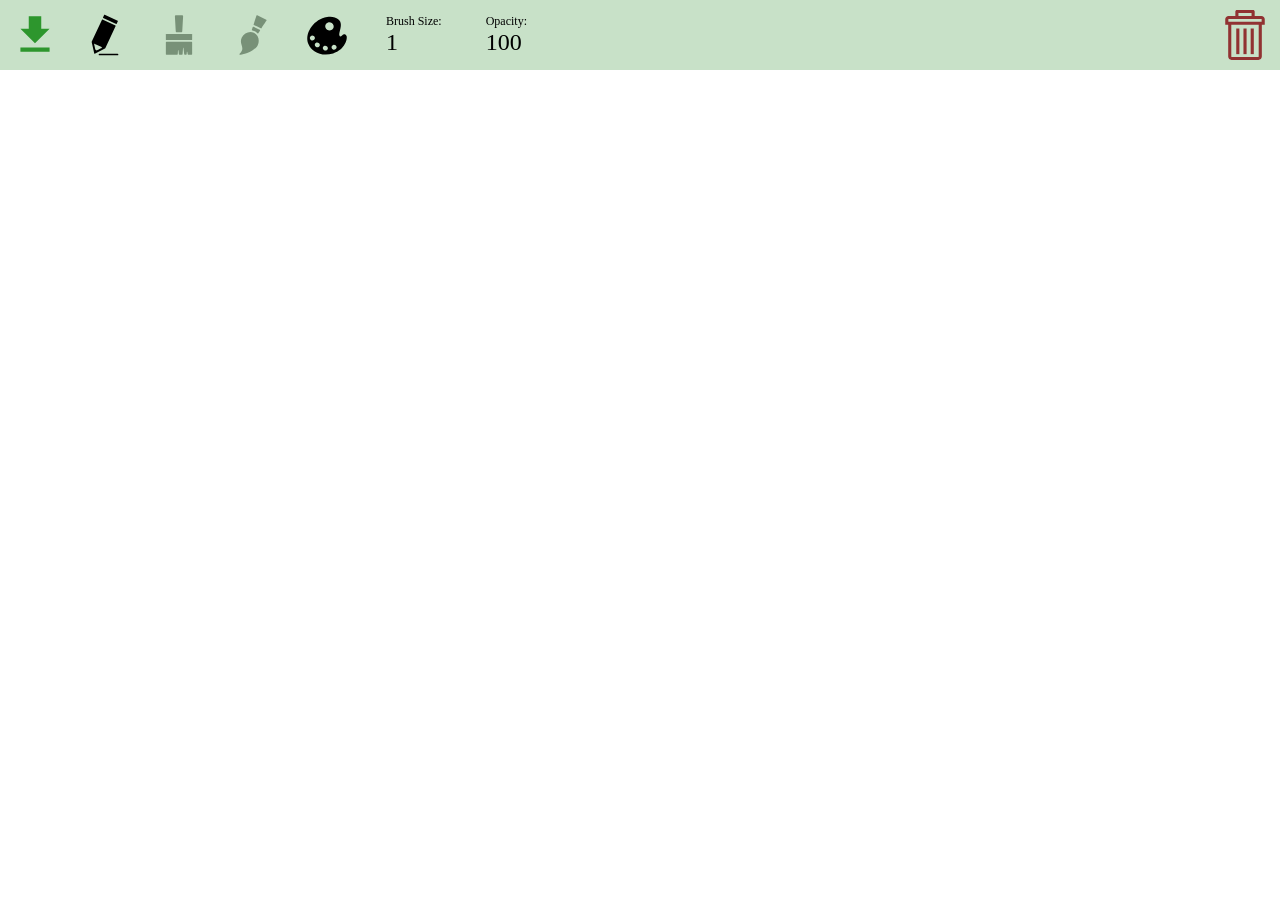
<file: index.html>
<!DOCTYPE html>
<html>
<head>
<meta charset="UTF-8"> 
<script type="text/javascript" src="assets/js/jquery.min.js"></script>
<script src="assets/js/colpick.js" type="text/javascript"></script>
<script src="assets/js/FileSaver.js" type="text/javascript"></script>
<link rel="stylesheet" href="assets/css/colpick.css" type="text/css"/>
<!-- Load the Paper.js library -->
<script type="text/javascript" src="assets/js/paper.js"></script>
<link rel="stylesheet" type="text/css" href="assets/css/draw.css"/>
<!-- Define inlined PaperScript associate it with myCanvas -->
<script type="text/paperscript" canvas="myCanvas" src="assets/js/draw.js"></script>
</head>
<body>
	<div class="header"> 
		<svg class="button saveButton" id="saveButton" xmlns="http://www.w3.org/2000/svg" viewBox="0 0 24 24"><g id="file-download"><path class="icon" d="M19,9h-4V3H9v6H5l7,7L19,9z M5,18v2h14v-2H5z"></path></g></svg>

		<div class="mainButtons">
		<div class="buttonDiv">
		<svg class="button pencilButton" id="pencilButton" version="1.1" xmlns="http://www.w3.org/2000/svg" xmlns:xlink="http://www.w3.org/1999/xlink" x="0px" y="0px" width="512px"
		 height="512px" viewBox="0 0 512 512" enable-background="new 0 0 512 512" xml:space="preserve">
			<g id="Capa_2">
			</g>
			<g id="Artwork">
			</g>
			<g id="Layer_3">
			</g>
			<g id="Layer_4">
			</g>
			<g id="Layer_5">
				<g>
					<path class="icon" d="M237.423,81.192l133.065,61.978c1.83,0.853,4.024,0.052,4.877-1.777l12.333-26.481c0.853-1.828,0.052-4.023-1.776-4.875
						L252.856,48.059c-1.83-0.852-4.025-0.052-4.877,1.778l-12.333,26.479C234.793,78.146,235.594,80.341,237.423,81.192z"/>
					<path class="icon" d="M260.334,388.802l104.689-224.77c0.854-1.83,0.053-4.024-1.776-4.877L230.182,97.179c-1.83-0.853-4.025-0.053-4.877,1.777
						l-104.689,224.77c-0.854,1.83-1.182,4.936-0.729,6.904l26.386,115.203c0.449,1.967,3.289,2.823,5.085,1.902l104.163-53.932
						C257.315,392.882,259.483,390.632,260.334,388.802z M221.521,388.731c-1.767,0.977-4.681,2.529-6.478,3.449
						c0,0-29.139,14.943-39.939,20.483c-5.418,2.778-16.37-1.618-17.73-7.552c-2.754-12.029-10.201-44.543-10.201-44.543
						c-0.451-1.967-1.139-5.197-1.528-7.178c0,0-1.517-7.715-1.218-8.357c0.301-0.645,7.176,2.129,7.176,2.129
						c1.872,0.756,4.898,2.07,6.729,2.922l57.557,26.809c1.829,0.852,4.785,2.324,6.567,3.271c0,0,6.547,3.478,6.247,4.122
						S221.521,388.731,221.521,388.731z"/>
					<path class="icon" d="M385.317,447.396H198.614c-3.85,0-7,3.149-7,7v2.887c0,3.85,3.15,7,7,7h186.703c3.851,0,7-3.15,7-7v-2.887
						C392.317,450.545,389.167,447.396,385.317,447.396z"/>
				</g>
			</g>
			</svg>
			<!-- <form > -->
				<!-- <div class="sliderDiv">
				<input class="slider" type="range" name="size" min="1" max="10">
				</div> -->
			<!-- </form> -->
		<!-- </div> -->

		<!-- <div class="buttonDiv"> -->
		<svg class="button wideBrushButton" id="wideBrushButton" version="1.1" xmlns="http://www.w3.org/2000/svg" xmlns:xlink="http://www.w3.org/1999/xlink" x="0px" y="0px" width="512px"
		 height="512px" viewBox="0 0 512 512" enable-background="new 0 0 512 512" xml:space="preserve">
		<g id="Capa_2">
		</g>
		<g id="Artwork">
		</g>
		<g id="Layer_3">
		</g>
		<g id="Layer_4">
		</g>
		<g id="Layer_5">
			<g>
				<path class="icon" d="M126.479,325.274c-2.75,0-5,2.25-5,5v123.82c0,2.75,2.25,5,5,5h111.053c2.75,0,5.227-2.238,5.503-4.975l3.032-40.92
					c0.33-2.729,3.975-2.744,4.428-0.032l4.344,40.985c0.424,2.717,3.021,4.941,5.771,4.941h26.581c2.75,0,5.206-2.24,5.457-4.98
					l4.792-64.237c0.311-2.731,3.944-2.75,4.408-0.038l7.467,64.311c0.404,2.719,2.986,4.945,5.736,4.945h13.797
					c2.75,0,5.324-2.227,5.721-4.948l1.836-23.647c0.721-2.652,4.092-2.713,5.045-0.133l3.629,23.848
					c0.599,2.684,3.338,4.881,6.088,4.881h34.355c2.75,0,5-2.25,5-5v-123.82c0-2.75-2.25-5-5-5H126.479z"/>
				<path class="icon" d="M385.521,308.386c2.75,0,5-2.25,5-5v-52.938c0-2.75-2.25-5-5-5H126.479c-2.75,0-5,2.25-5,5v52.938c0,2.75,2.25,5,5,5
					H385.521z"/>
				<path class="icon" d="M287.311,52.905h-62.621c-5.922,0-10.768,4.846-10.768,10.77l8.775,154.117c0,5.922,4.846,10.768,10.769,10.768h45.068
					c5.923,0,10.769-4.846,10.769-10.768l8.776-154.117C298.079,57.751,293.232,52.905,287.311,52.905z"/>
			</g>
		</g>
		</svg>
		<!-- <div class="sliderDiv">
		<input class="slider" type="range" name="size" min="1" max="10">
		</div> -->
		<!-- </div> -->

		<!-- <div class="buttonDiv"> -->

		<svg class="button thinBrushButton" id="thinBrushButton" version="1.1" xmlns="http://www.w3.org/2000/svg" xmlns:xlink="http://www.w3.org/1999/xlink" x="0px" y="0px" width="512px"
		 height="512px" viewBox="0 0 512 512" enable-background="new 0 0 512 512" xml:space="preserve">
		<g id="Capa_2">
		</g>
		<g id="Artwork">
		</g>
		<g id="Layer_3">
		</g>
		<g id="Layer_4">
		</g>
		<g id="Layer_5">
			<g>
				<path class="icon" d="M265.162,232.456c-45.061-21.617-100.526,0.334-123.886,49.029c-34.3,71.5,42.761,99.834-20.174,163.534
					c-35.124,35.552,145.265-5.858,183.353-85.254C327.814,311.07,310.223,254.072,265.162,232.456z"/>
				<path class="icon" d="M391.826,98.985l-92.113-44.188c-3.52-1.688-7.376-0.029-8.568,3.688c0,0-20.056,60.925-27.049,84.287
					c-1.768,5.902-3.498,9.161,1.848,11.724c16.004,7.675,51.77,24.84,69.734,33.455c4.662,2.236,6.799-1.559,9.932-6.291
					c12.629-19.074,48.702-73.683,48.702-73.683C396.465,104.719,395.346,100.673,391.826,98.985z"/>
				<path class="icon" d="M325.658,202.34c-15.836-7.594-48.77-23.401-64.605-30.995c-6.381-3.06-7.568,3.75-8.57,6.469
					c-2.311,6.267-8.163,25.437-8.163,25.437c-1.192,3.717,0.991,7.22,4.854,7.785c0,0,14.877,2.175,25.26,7.155
					c12.85,6.165,26.676,20.937,26.676,20.937c2.666,2.85,6.61,2.518,8.763-0.739c0,0,13.024-18.761,16.773-25.377
					C328.021,210.582,331.373,205.08,325.658,202.34z"/>
			</g>
		</g>
		</svg>
		<!-- <div class="sliderDiv">
		<input id="weight" class="slider" type="range" name="size" min="1" max="10"> <text>
		</div> -->
		</div>


		<div class="picker">
		<svg class="button colorButton" id="colorButton" version="1.1" xmlns="http://www.w3.org/2000/svg" xmlns:xlink="http://www.w3.org/1999/xlink" x="0px" y="0px" width="512px"
		 height="512px" viewBox="0 0 512 512" enable-background="new 0 0 512 512" xml:space="preserve">
		<g id="Capa_2">
		</g>
		<g id="Artwork">
		</g>
		<g id="Layer_3">
		</g>
		<g id="Layer_4">
		</g>
		<g id="Layer_5">
			<path class="icon" d="M231.541,77.351C109.178,111.283,24.002,247.584,65.25,347.01c32.727,78.883,130.766,132.874,253.232,97.16
				c123.996-36.16,152-155.937,136.571-179.969c-32.134-50.052-58.538,36.213-71.729-1.898c-11.482-33.172,42.21-112.112-3.93-159.386
				C334.572,56.992,265.053,68.057,231.541,77.351z M81.769,293.652c-4.594-13.273,2.653-27.076,16.189-30.83
				c13.535-3.753,28.232,3.964,32.827,17.237c4.594,13.273-2.654,27.076-16.189,30.83S86.363,306.926,81.769,293.652z
				 M132.418,364.429c-4.595-13.273,2.653-27.076,16.188-30.83c13.535-3.753,28.232,3.964,32.827,17.237s-2.653,27.077-16.188,30.83
				C151.709,385.42,137.013,377.702,132.418,364.429z M247.465,413.902c-13.536,3.754-28.232-3.964-32.827-17.237
				s2.653-27.076,16.188-30.83c13.535-3.753,28.232,3.964,32.827,17.237S261,410.149,247.465,413.902z M353.078,374.889
				c4.594,13.273-2.653,27.076-16.189,30.83c-13.535,3.753-28.232-3.964-32.826-17.237c-4.595-13.273,2.652-27.077,16.188-30.83
				C333.786,353.897,348.483,361.615,353.078,374.889z M322.611,156.148c7.74,22.361-4.47,45.614-27.271,51.937
				c-22.802,6.323-47.561-6.677-55.301-29.038c-7.74-22.36,4.47-45.613,27.271-51.937S314.872,133.788,322.611,156.148z"/>
		</g>
		</svg>
		</div>

		<div class="rangeDiv">
			<div class="rangeLabel">Brush Size:</div>
			<div id="size" class="rangeNumber"></div>
			<div class="sliderDiv hidden">
				<input id="weightSlider" class="slider" type="range" name="size" min="1" max="100"> <text>
			</div>
		</div>

		<div class="rangeDiv">
			<div class="rangeLabel">Opacity:</div>
			<div id="opacity" class="rangeNumber"></div>
			<div class="sliderDiv hidden">
				<input id="opacitySlider" class="slider" type="range" name="opacity" min="1" max="100"> <text>
			</div>
		</div>


		</div>

		<svg class="button deleteButton" id="deleteButton" version="1.1" id="Capa_1" xmlns="http://www.w3.org/2000/svg" xmlns:xlink="http://www.w3.org/1999/xlink" x="0px" y="0px"
		 viewBox="0 0 65.765 83.202" style="enable-background:new 0 0 65.765 83.202;" xml:space="preserve">
			<g>
			<path class="icon" d="M60.093,9.797H48.984V2.578C48.984,1.125,47.812,0,46.359,0c-0.141,0-0.235,0.047-0.281,0.094
				C46.031,0.047,45.937,0,45.89,0H19.781h-0.187h-0.188c-1.453,0-2.578,1.125-2.578,2.578v7.219H5.672C2.484,9.797,0,12.281,0,15.469
				v4.125v5.156h4.922v52.827c0,3.188,2.437,5.625,5.625,5.625h44.671c3.188,0,5.672-2.437,5.672-5.625V24.75h4.875v-5.156v-4.125
				C65.765,12.281,63.28,9.797,60.093,9.797z M21.984,5.156h21.797v4.641H21.984V5.156z M55.687,77.577
				c0,0.329-0.141,0.469-0.469,0.469H10.547c-0.328,0-0.469-0.14-0.469-0.469V24.75h45.609V77.577z M60.562,19.594H5.203v-4.125
				c0-0.328,0.141-0.516,0.469-0.516h54.421c0.328,0,0.469,0.188,0.469,0.516V19.594z"/>
				<rect class="icon" x="42.328" y="30.797" width="5.203" height="42.655"/>
				<rect class="icon" x="30.328" y="30.797" width="5.203" height="42.655"/>
				<rect class="icon" x="18.328" y="30.797" width="5.203" height="42.655"/>
			</g>
			<g>
			</g>
			<g>
			</g>
			<g>
			</g>
			<g>
			</g>
			<g>
			</g>
			<g>
			</g>
			<g>
			</g>
			<g>
			</g>
			<g>
			</g>
			<g>
			</g>
			<g>
			</g>
			<g>
			</g>
			<g>
			</g>
			<g>
			</g>
			<g>
			</g>
		</svg>
	</div>
	<canvas id="myCanvas" resize></canvas>
</body>
</html>
</file>
<file: assets/css/colpick.css>
/*
colpick Color Picker / colpick.com
*/

/*Main container*/
.colpick {
	position: absolute;
	width: 346px;
	height: 170px;
	overflow: hidden;
	display: none;
	font-family: Arial, Helvetica, sans-serif;
	background:#ebebeb;
	border: 1px solid #bbb;
	-webkit-border-radius: 5px;
	-moz-border-radius: 5px;
	border-radius: 5px;
	
	/*Prevents selecting text when dragging the selectors*/
	-webkit-user-select: none;
	-moz-user-select: none;
	-ms-user-select: none;
	-o-user-select: none;
	user-select: none;
}
/*Color selection box with gradients*/
.colpick_color {
	position: absolute;
	left: 7px;
	top: 7px;
	width: 156px;
	height: 156px;
	overflow: hidden;
	outline: 1px solid #aaa;
	cursor: crosshair;
}
.colpick_color_overlay1 {
	position: absolute;
	left:0;
	top:0;
	width: 156px;
	height: 156px;
	-ms-filter: "progid:DXImageTransform.Microsoft.gradient(GradientType=1,startColorstr='#ffffff', endColorstr='#00ffffff')"; /* IE8 */
	background: -moz-linear-gradient(left, rgba(255,255,255,1) 0%, rgba(255,255,255,0) 100%); /* FF3.6+ */
	background: -webkit-gradient(linear, left top, right top, color-stop(0%,rgba(255,255,255,1)), color-stop(100%,rgba(255,255,255,0))); /* Chrome,Safari4+ */
	background: -webkit-linear-gradient(left, rgba(255,255,255,1) 0%,rgba(255,255,255,0) 100%); /* Chrome10+,Safari5.1+ */
	background: -o-linear-gradient(left, rgba(255,255,255,1) 0%,rgba(255,255,255,0) 100%); /* Opera 11.10+ */
	background: -ms-linear-gradient(left, rgba(255,255,255,1) 0%,rgba(255,255,255,0) 100%); /* IE10+ */
	background: linear-gradient(to right, rgba(255,255,255,1) 0%, rgba(255,255,255,0) 100%);
	filter:  progid:DXImageTransform.Microsoft.gradient(GradientType=1,startColorstr='#ffffff', endColorstr='#00ffffff'); /* IE6 & IE7 */
}
.colpick_color_overlay2 {
	position: absolute;
	left:0;
	top:0;
	width: 156px;
	height: 156px;
	-ms-filter: "progid:DXImageTransform.Microsoft.gradient(GradientType=0,startColorstr='#00000000', endColorstr='#000000')"; /* IE8 */
	background: -moz-linear-gradient(top, rgba(0,0,0,0) 0%, rgba(0,0,0,1) 100%); /* FF3.6+ */
	background: -webkit-gradient(linear, left top, left bottom, color-stop(0%,rgba(0,0,0,0)), color-stop(100%,rgba(0,0,0,1))); /* Chrome,Safari4+ */
	background: -webkit-linear-gradient(top, rgba(0,0,0,0) 0%,rgba(0,0,0,1) 100%); /* Chrome10+,Safari5.1+ */
	background: -o-linear-gradient(top, rgba(0,0,0,0) 0%,rgba(0,0,0,1) 100%); /* Opera 11.10+ */
	background: -ms-linear-gradient(top, rgba(0,0,0,0) 0%,rgba(0,0,0,1) 100%); /* IE10+ */
	background: linear-gradient(to bottom, rgba(0,0,0,0) 0%,rgba(0,0,0,1) 100%); /* W3C */
	filter: progid:DXImageTransform.Microsoft.gradient( startColorstr='#00000000', endColorstr='#000000',GradientType=0 ); /* IE6-9 */
}
/*Circular color selector*/
.colpick_selector_outer {
	background:none;
	position: absolute;
	width: 11px;
	height: 11px;
	margin: -6px 0 0 -6px;
	border: 1px solid black;
	border-radius: 50%;
}
.colpick_selector_inner{
	position: absolute;
	width: 9px;
	height: 9px;
	border: 1px solid white;
	border-radius: 50%;
}
/*Vertical hue bar*/
.colpick_hue {
	position: absolute;
	top: 6px;
	left: 175px;
	width: 19px;
	height: 156px;
	border: 1px solid #aaa;
	cursor: n-resize;
}
/*Hue bar sliding indicator*/
.colpick_hue_arrs {
	position: absolute;
	left: -8px;
	width: 35px;
	height: 7px;
	margin: -7px 0 0 0;
}
.colpick_hue_larr {
	position:absolute;
	width: 0; 
	height: 0; 
	border-top: 6px solid transparent;
	border-bottom: 6px solid transparent;
	border-left: 7px solid #858585;
}
.colpick_hue_rarr {
	position:absolute;
	right:0;
	width: 0; 
	height: 0; 
	border-top: 6px solid transparent;
	border-bottom: 6px solid transparent; 
	border-right: 7px solid #858585; 
}
/*New color box*/
.colpick_new_color {
	position: absolute;
	left: 207px;
	top: 6px;
	width: 60px;
	height: 27px;
	background: #f00;
	border: 1px solid #8f8f8f;
}
/*Current color box*/
.colpick_current_color {
	position: absolute;
	left: 277px;
	top: 6px;
	width: 60px;
	height: 27px;
	background: #f00;
	border: 1px solid #8f8f8f;
}
/*Input field containers*/
.colpick_field, .colpick_hex_field  {
	position: absolute;
	height: 20px;
	width: 60px;
	overflow:hidden;
	background:#f3f3f3;
	color:#b8b8b8;
	font-size:12px;
	border:1px solid #bdbdbd;
	-webkit-border-radius: 3px;
	-moz-border-radius: 3px;
	border-radius: 3px;
}
.colpick_rgb_r {
	top: 40px;
	left: 207px;
}
.colpick_rgb_g {
	top: 67px;
	left: 207px;
}
.colpick_rgb_b {
	top: 94px;
	left: 207px;
}
.colpick_hsb_h {
	top: 40px;
	left: 277px;
}
.colpick_hsb_s {
	top: 67px;
	left: 277px;
}
.colpick_hsb_b {
	top: 94px;
	left: 277px;
}
.colpick_hex_field {
	width: 68px;
	left: 207px;
	top: 121px;
}
/*Text field container on focus*/
.colpick_focus {
	border-color: #999;
}
/*Field label container*/
.colpick_field_letter {
	position: absolute;
	width: 12px;
	height: 20px;
	line-height: 20px;
	padding-left: 4px;
	background: #efefef;
	border-right: 1px solid #bdbdbd;
	font-weight: bold;
	color:#777;
}
/*Text inputs*/
.colpick_field input, .colpick_hex_field input {
	position: absolute;
	right: 11px;
	margin: 0;
	padding: 0;
	height: 20px;
	line-height: 20px;
	background: transparent;
	border: none;
	font-size: 12px;
	font-family: Arial, Helvetica, sans-serif;
	color: #555;
	text-align: right;
	outline: none;
}
.colpick_hex_field input {
	right: 4px;
}
/*Field up/down arrows*/
.colpick_field_arrs {
	position: absolute;
	top: 0;
	right: 0;
	width: 9px;
	height: 21px;
	cursor: n-resize;
}
.colpick_field_uarr {
	position: absolute;
	top: 5px;
	width: 0; 
	height: 0; 
	border-left: 4px solid transparent;
	border-right: 4px solid transparent;
	border-bottom: 4px solid #959595;
}
.colpick_field_darr {
	position: absolute;
	bottom:5px;
	width: 0; 
	height: 0; 
	border-left: 4px solid transparent;
	border-right: 4px solid transparent;
	border-top: 4px solid #959595;
}
/*Submit/Select button*/
.colpick_submit {
	position: absolute;
	left: 207px;
	top: 149px;
	width: 130px;
	height: 22px;
	line-height:22px;
	background: #efefef;
	text-align: center;
	color: #555;
	font-size: 12px;
	font-weight:bold;
	border: 1px solid #bdbdbd;
	-webkit-border-radius: 3px;
	-moz-border-radius: 3px;
	border-radius: 3px;
}
.colpick_submit:hover {
	background:#f3f3f3;
	border-color:#999;
	cursor: pointer;
}

/*full layout with no submit button*/
.colpick_full_ns  .colpick_submit, .colpick_full_ns .colpick_current_color{
	display:none;
}
.colpick_full_ns .colpick_new_color {
	width: 130px;
	height: 25px;
}
.colpick_full_ns .colpick_rgb_r, .colpick_full_ns .colpick_hsb_h {
	top: 42px;
}
.colpick_full_ns .colpick_rgb_g, .colpick_full_ns .colpick_hsb_s {
	top: 73px;
}
.colpick_full_ns .colpick_rgb_b, .colpick_full_ns .colpick_hsb_b {
	top: 104px;
}
.colpick_full_ns .colpick_hex_field {
	top: 135px;
}

/*rgbhex layout*/
.colpick_rgbhex .colpick_hsb_h, .colpick_rgbhex .colpick_hsb_s, .colpick_rgbhex .colpick_hsb_b {
	display:none;
}
.colpick_rgbhex {
	width:282px;
}
.colpick_rgbhex .colpick_field, .colpick_rgbhex .colpick_submit {
	width:68px;
}
.colpick_rgbhex .colpick_new_color {
	width:34px;
	border-right:none;
}
.colpick_rgbhex .colpick_current_color {
	width:34px;
	left:240px;
	border-left:none;
}

/*rgbhex layout, no submit button*/
.colpick_rgbhex_ns  .colpick_submit, .colpick_rgbhex_ns .colpick_current_color{
	display:none;
}
.colpick_rgbhex_ns .colpick_new_color{
	width:68px;
	border: 1px solid #8f8f8f;
}
.colpick_rgbhex_ns .colpick_rgb_r {
	top: 42px;
}
.colpick_rgbhex_ns .colpick_rgb_g {
	top: 73px;
}
.colpick_rgbhex_ns .colpick_rgb_b {
	top: 104px;
}
.colpick_rgbhex_ns .colpick_hex_field {
	top: 135px;
}

/*hex layout*/
.colpick_hex .colpick_hsb_h, .colpick_hex .colpick_hsb_s, .colpick_hex .colpick_hsb_b, .colpick_hex .colpick_rgb_r, .colpick_hex .colpick_rgb_g, .colpick_hex .colpick_rgb_b {
	display:none;
}
.colpick_hex {
	width:206px;
	height:201px;
}
.colpick_hex .colpick_hex_field {
	width:72px;
	height:25px;
	top:168px;
	left:80px;
}
.colpick_hex .colpick_hex_field div, .colpick_hex .colpick_hex_field input {
	height: 25px;
	line-height: 25px;
}
.colpick_hex .colpick_new_color {
	left:9px;
	top:168px;
	width:30px;
	border-right:none;
}
.colpick_hex .colpick_current_color {
	left:39px;
	top:168px;
	width:30px;
	border-left:none;
}
.colpick_hex .colpick_submit {
	left:164px;
	top: 168px;
	width:30px;
	height:25px;
	line-height: 25px;
}

/*hex layout, no submit button*/
.colpick_hex_ns  .colpick_submit, .colpick_hex_ns .colpick_current_color {
	display:none;
}
.colpick_hex_ns .colpick_hex_field {
	width:80px;
}
.colpick_hex_ns .colpick_new_color{
	width:60px;
	border: 1px solid #8f8f8f;
}

/*Dark color scheme*/
.colpick_dark {
	background: #161616;
	border-color: #2a2a2a;
}
.colpick_dark .colpick_color {
	outline-color: #333;
}
.colpick_dark .colpick_hue {
	border-color: #555;
}
.colpick_dark .colpick_field, .colpick_dark .colpick_hex_field {
	background: #101010;
	border-color: #2d2d2d;
}
.colpick_dark .colpick_field_letter {
	background: #131313;
	border-color: #2d2d2d;
	color: #696969;
}
.colpick_dark .colpick_field input, .colpick_dark .colpick_hex_field input {
	color: #7a7a7a;
}
.colpick_dark .colpick_field_uarr {
	border-bottom-color:#696969;
}
.colpick_dark .colpick_field_darr {
	border-top-color:#696969;
}
.colpick_dark .colpick_focus {
	border-color:#444;
}
.colpick_dark .colpick_submit {
	background: #131313;
	border-color:#2d2d2d;
	color:#7a7a7a;
}
.colpick_dark .colpick_submit:hover {
	background-color:#101010;
	border-color:#444;
}
</file>
<file: assets/css/draw.css>
body {
	margin: 0;
	/*overflow: hidden;*/
}

.header {
	background-color: #c8e1c8;
	width: 100%;
	height: 70px;
}

.button {
	height: 50px;
	width: 50px;
	padding: 10px;
	display: inline-block;
	margin-left: auto;
	margin-right: auto;
	cursor: pointer;
}

.mainButtons {
	margin-left: auto;
	margin-right: auto;
	display: inline-block;
}

.icon {
	fill: #789178;
}

.saveButton {
	float: left;
}

.deleteButton {
	float: right;
}

.saveButton .icon {
	fill: #2d962d;
}

.deleteButton .icon {
	fill: #913232;
}

.colorButton .icon {
	fill:black;
}

.saveButton:hover .icon {
	fill:green;
}

.deleteButton:hover .icon {
	fill:red;
}

.checkbox {
	height: 90px;
	display: inline-block;
}

.pencilButton:select .icon {
	fill:black;
}

.buttonDiv {
	display: inline-block;
	position: relative;
}

.rangeDiv:hover .sliderDiv {
	display: block;

}

.sliderDiv {
	/*display: none;*/
	position: absolute;
	background-color: white;
	border: 3px solid #2d4b2d;
	padding-top: 3px;
	left: -50px;
}

.picker {
	display: inline-block;
}

.rangeDiv {
	padding: 20px;
	position: relative;
	top: -20px;
	display: inline-block;
	cursor: pointer;
}

.rangeNumber {
	font-size: 150%;
}

.rangeLabel {
	font-size: 75%;
}

.hidden {
	display: none;
}
</file>
